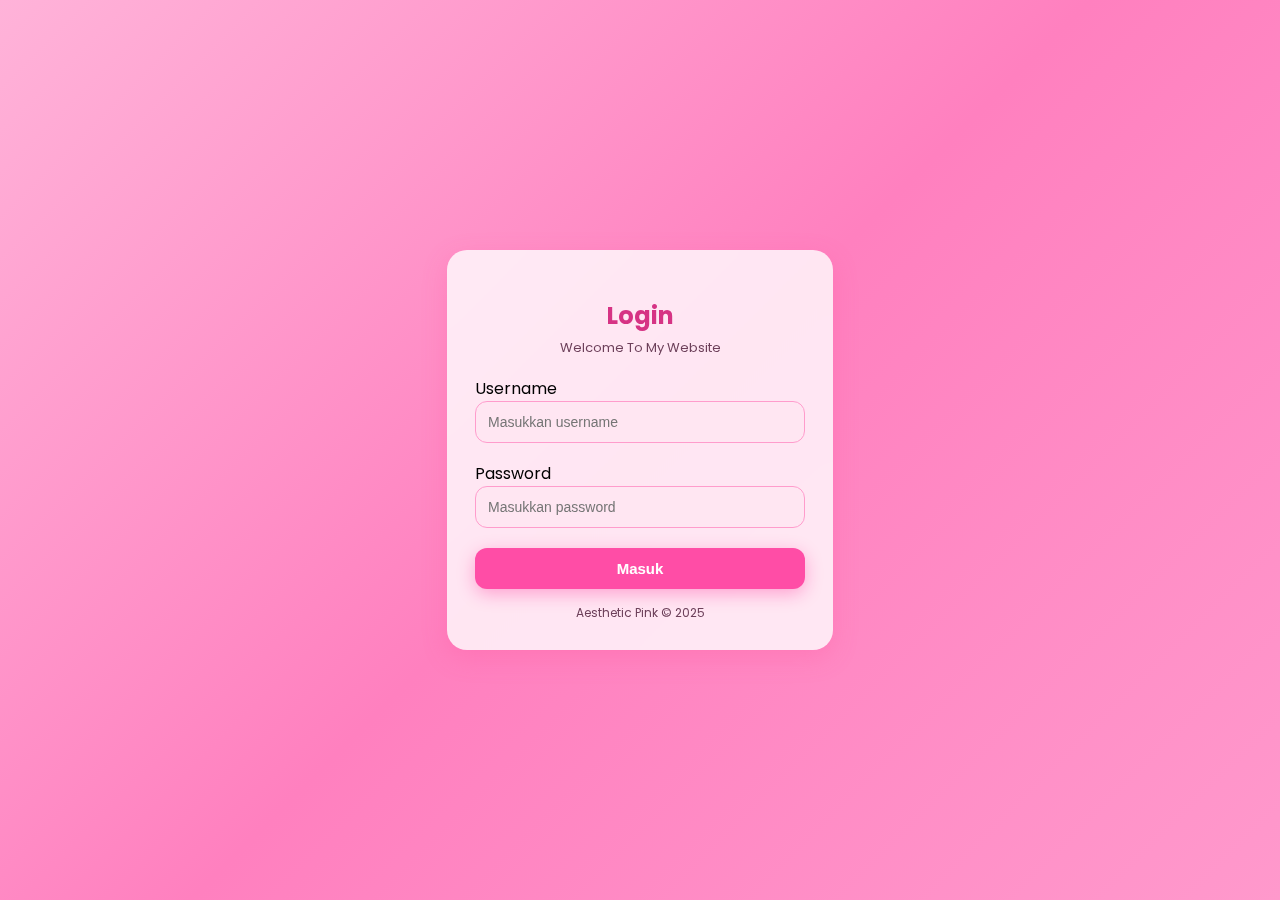
<file: index.html>
<!DOCTYPE html>
<html lang="id">
<head>
    <meta charset="UTF-8">
    <meta name="viewport" content="width=device-width, initial-scale=1.0">
    <title>Login Pink Aesthetic</title>
    <link rel="stylesheet" href="style .css">
    <link href="https://fonts.googleapis.com/css2?family=Poppins:wght@300;400;600&display=swap" rel="stylesheet">
</head>
<body>

    <div class="login-box">
        <h2>Login</h2>
        <p>Welcome To My Website</p>

        <div class="input-field">
            <label>Username</label>
            <input id="admin" type="username" placeholder="Masukkan username">
        </div>

        <div class="input-field">
            <label>Password</label>
            <input id="admin" type="password" placeholder="Masukkan password">
        </div>

        <button class="btn" onclick="login()">Masuk</button>

        <div class="footer">Aesthetic Pink © 2025</div>
    </div>

<script>
function login() {
    window.location.href = "dashboard.html";
}
</script>

</body>
</html>
</file>
<file: style .css>
body {
    margin: 0;
    font-family: 'Poppins', sans-serif;
    background: linear-gradient(135deg, #ffb3d9, #ff80bf, #ff99cc);
    height: 100vh;
    display: flex;
    justify-content: center;
    align-items: center;
}

.login-box {
    width: 330px;
    background: rgba(255, 255, 255, 0.8);
    padding: 28px;
    border-radius: 20px;
    box-shadow: 0px 8px 25px rgba(255, 80, 150, 0.25);
    backdrop-filter: blur(6px);
    animation: fadeIn 0.8s ease;
}

@keyframes fadeIn {
    from { opacity: 0; transform: translateY(20px); }
    to   { opacity: 1; transform: translateY(0); }
}

h2 {
    text-align: center;
    margin-bottom: 5px;
    color: #d63384;
}

p {
    text-align: center;
    color: #6d405a;
    font-size: 13px;
    margin-top: 0;
}

.input-field {
    margin-top: 18px;
    display: flex;
    flex-direction: column;
}

.input-field input {
    padding: 12px;
    border-radius: 12px;
    border: 1px solid #ff9ccc;
    outline: none;
    font-size: 14px;
    background: #ffe6f2;
}

.btn {
    margin-top: 20px;
    width: 100%;
    padding: 12px;
    background: #ff4da6;
    border: none;
    color: white;
    font-weight: 600;
    font-size: 15px;
    border-radius: 12px;
    cursor: pointer;
    box-shadow: 0 5px 18px rgba(255, 0, 128, 0.3);
}

.btn:hover {
    background: #ff2e99;
}

.footer {
    margin-top: 15px;
    text-align: center;
    font-size: 12px;
    color: #6d405a;
}
</file>
